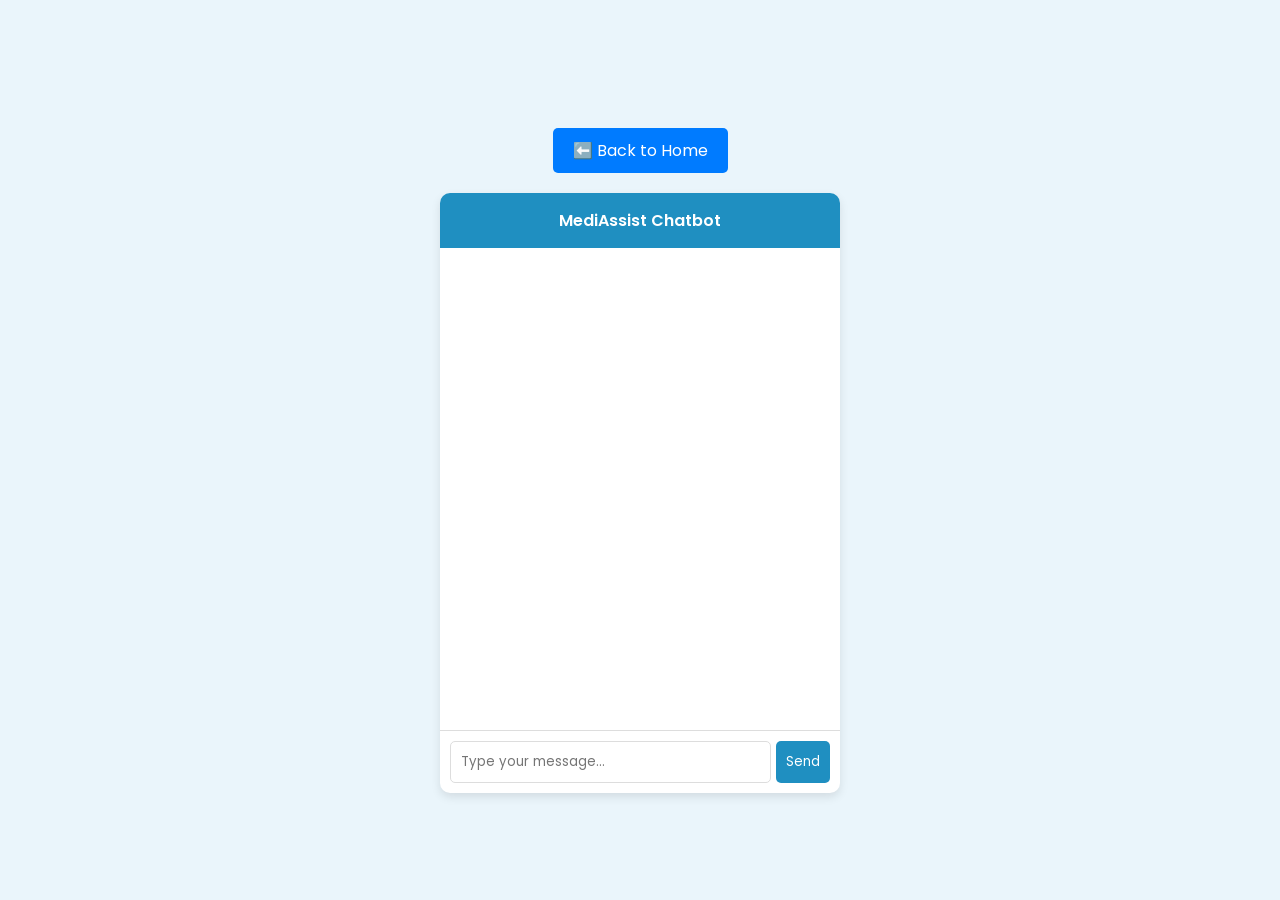
<file: chatbot.html>
<!DOCTYPE html>
<html lang="en">
<head>
    <meta charset="UTF-8">
    <meta name="viewport" content="width=device-width, initial-scale=1.0">
    <title>MediAssist Chatbot</title>
    <link href="https://fonts.googleapis.com/css2?family=Poppins:wght@400;600&display=swap" rel="stylesheet">

    <style>
        /* General Styles */
        * {
            margin: 0;
            padding: 0;
            box-sizing: border-box;
            font-family: 'Poppins', sans-serif;
        }

        body {
            background-color: #eaf5fb;
            color: #333;
            display: flex;
            justify-content: center;
            align-items: center;
            height: 100vh;
            overflow: hidden;
            flex-direction: column;
        }

        /* Back to Home Button */
        .back-home-button {
            display: inline-block;
            padding: 10px 20px;
            background-color: #007BFF;
            color: white;
            border-radius: 5px;
            text-decoration: none;
            margin: 20px;
            transition: background-color 0.3s ease;
        }

        .back-home-button:hover {
            background-color: #0056b3;
        }

        /* Chat Container */
        .chat-container {
            width: 400px;
            height: 600px;
            background-color: #fff;
            border-radius: 10px;
            box-shadow: 0 4px 10px rgba(0, 0, 0, 0.1);
            display: flex;
            flex-direction: column;
            animation: fadeIn 0.5s;
        }

        .chat-header {
            background-color: #1f8fc1;
            color: white;
            padding: 15px;
            text-align: center;
            border-top-left-radius: 10px;
            border-top-right-radius: 10px;
            font-weight: 600;
        }

        .chat-messages {
            flex-grow: 1;
            padding: 10px;
            overflow-y: auto;
            border-bottom: 1px solid #ddd;
            position: relative;
        }

        .chat-input {
            display: flex;
            padding: 10px;
        }

        .chat-input input {
            flex-grow: 1;
            padding: 10px;
            border: 1px solid #ddd;
            border-radius: 5px;
        }

        .chat-input button {
            padding: 10px;
            margin-left: 5px;
            background-color: #1f8fc1;
            color: white;
            border: none;
            border-radius: 5px;
            cursor: pointer;
            transition: background-color 0.3s;
        }

        .chat-input button:hover {
            background-color: #ff6f61;
        }

        @keyframes fadeIn {
            from {
                opacity: 0;
            }
            to {
                opacity: 1;
            }
        }

        .message {
            margin: 10px 0;
            padding: 8px;
            border-radius: 5px;
            position: relative;
            animation: slideIn 0.5s forwards;
        }

        .user {
            background-color: #d1e7dd;
            align-self: flex-end;
        }

        .bot {
            background-color: #f8d7da;
            align-self: flex-start;
        }

        @keyframes slideIn {
            from {
                transform: translateX(20px);
                opacity: 0;
            }
            to {
                transform: translateX(0);
                opacity: 1;
            }
        }
    </style>
</head>
<body>
    <!-- Back to Home Button -->
    <a href="index.html" class="back-home-button">⬅️ Back to Home</a>

    <!-- Chatbot structure -->
    <div class="chat-container">
        <div class="chat-header">MediAssist Chatbot</div>
        <div class="chat-messages" id="chatMessages">
            <!-- Chat messages will appear here -->
        </div>
        <div class="chat-input">
            <input type="text" id="userInput" placeholder="Type your message...">
            <button id="sendButton">Send</button>
        </div>
    </div>

    <script>
        const messagesContainer = document.getElementById('chatMessages');
        const userInput = document.getElementById('userInput');
        const sendButton = document.getElementById('sendButton');

        sendButton.addEventListener('click', () => {
            const userMessage = userInput.value;
            if (userMessage) {
                displayMessage(userMessage, 'user');
                userInput.value = '';
                setTimeout(() => {
                    displayMessage('This is a sample response from the chatbot.', 'bot');
                }, 1000);
            }
        });

        function displayMessage(message, sender) {
            const messageElement = document.createElement('div');
            messageElement.className = `message ${sender}`;
            messageElement.innerText = message;
            messagesContainer.appendChild(messageElement);
            messagesContainer.scrollTop = messagesContainer.scrollHeight;
        }
    </script>
</body>
</html>
</file>
